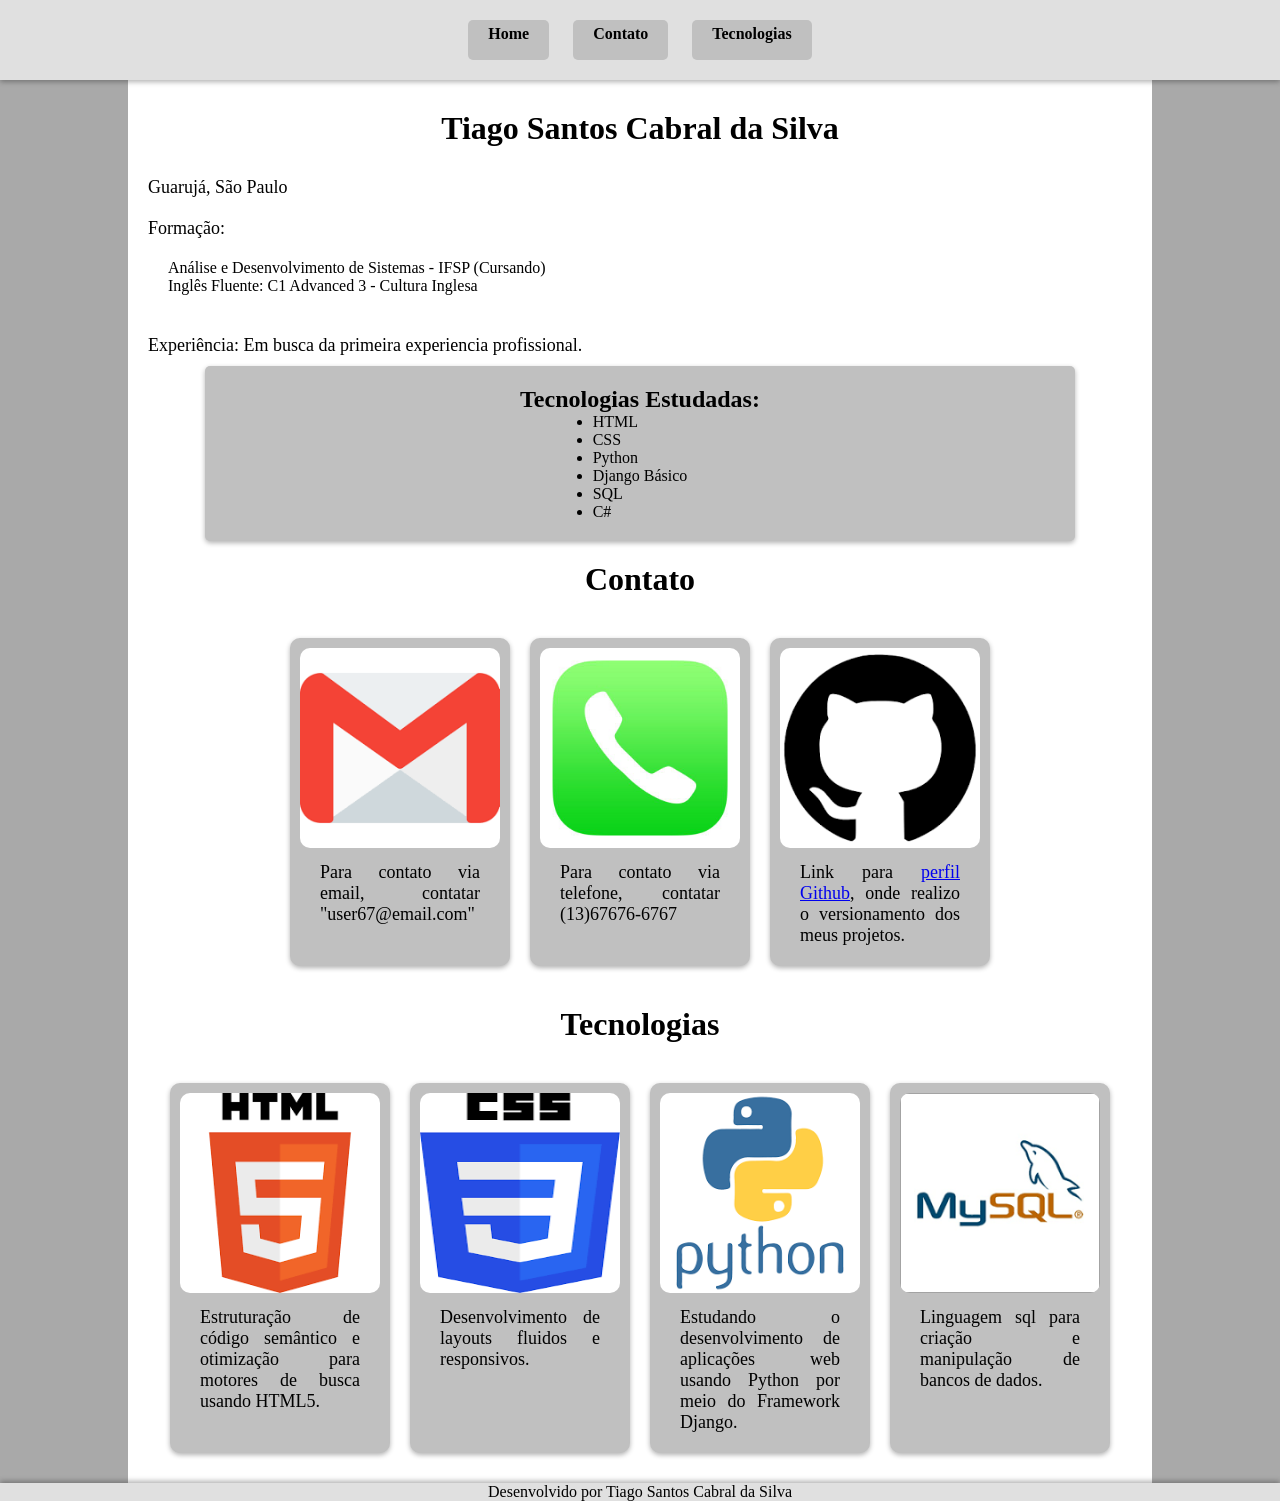
<file: index.html>
<!DOCTYPE html>
<html lang="pt-br">

<head>
    <meta charset="UTF-8">
    <meta name="viewport" content="width=device-width, initial-scale=1.0">
    <title>Currículo</title>
    <link rel="stylesheet" href="style.css">
</head>

<body>
    <header>
        <nav>
            <ul>
                <a href="#home">
                    <li>Home</li>
                </a>
                <a href="#contato">
                    <li>Contato</li>
                </a>
                <a href="#tecnologias">
                    <li>Tecnologias</li>
                </a>
            </ul>
        </nav>
    </header>
    <main>
        <h1 id="home">Tiago Santos Cabral da Silva</h1>
        <p>Guarujá, São Paulo</p>
        <p>
            Formação:
        <ul class="formacao">
            <li>Análise e Desenvolvimento de Sistemas - IFSP (Cursando)</li>
            <li>Inglês Fluente: C1 Advanced 3 - Cultura Inglesa</li>
        </ul>
        </p>
        <p>Experiência: Em busca da primeira experiencia profissional.</p>
        <div class="tecnologias">
            <h2>Tecnologias Estudadas: </h2>
            <ul>
                <li>HTML</li>
                <li>CSS</li>
                <li>Python</li>
                <li>Django Básico</li>
                <li>SQL</li>
                <li>C#</li>
            </ul>
        </div>
        <h1 id="contato">Contato</h1>
        <div class="bloco_horizontal">
            <div class="individual">
                <img src="imagens/email.jpg" alt="">
                <p>Para contato via email, contatar "user67@email.com"</p>
            </div>
            <div class="individual">
                <img src="imagens/telefone.jpg" alt="">
                <p>Para contato via telefone, contatar (13)67676-6767</p>
            </div>
            <div class="individual">
                <img src="imagens/github.png" alt="">
                <p>Link para <a href="https://github.com/tiagoCabralS" target="_blank">perfil Github</a>, onde realizo o versionamento dos meus projetos.</p>
            </div>
        </div>
        <h1 id="tecnologias">Tecnologias</h1>
        <div class="bloco_horizontal">
            <div class="individual">
                <img src="imagens/html5.png" alt="">
                <p>Estruturação de código semântico e otimização para motores de busca usando HTML5.</p>
            </div>
            <div class="individual">
                <img src="imagens/css3.png" alt="">
                <p>Desenvolvimento de layouts fluidos e responsivos.</p>
            </div>
            <div class="individual">
                <img src="imagens/python.png" alt="">
                <p>Estudando o desenvolvimento de aplicações web usando Python por meio do Framework Django.</p>
            </div>
            <div class="individual">
                <img src="imagens/mysql.png" alt="">
                <p>Linguagem sql para criação e manipulação de bancos de dados.</p>
            </div>
        </div>
    </main>
    <footer>
        <p>Desenvolvido por Tiago Santos Cabral da Silva</p>
    </footer>
</body>
</html>
</file>
<file: style.css>
*{
            margin: 0;
            padding: 0;
            scroll-behavior: smooth;
        }
        body{
            background-color: darkgrey;
            
        }
        header{
            position: sticky;
            top: 0;
            width: 100%;
            display: flex;
            justify-content: center;
            background-color: #e0e0e0;
            padding: 10px 0;
            box-shadow: 0px 2px 5px rgba(0,0,0,0.3);
        }
        nav li{
            border-radius: 5px;
            display: inline-block;
            margin: 10px;
            background-color: #c0c0c0;
            padding: 5px 20px;
            height: 30px;
        }
        nav a{
            
            height: 30px;
            width: 80px;
            text-decoration: none;
            color: black;
            font-weight: bold;
        }
        nav a:hover{
            color: red;
        }
        main{
            width: 80vw;
            margin: auto ;
            background-color: white;
            padding: 10px 0px;
        }
        main h1{
            text-align: center;
            padding: 20px 0;
        }
        main p{
            padding: 10px 20px;
            font-size: 18px;
        }
        main img{
            height: 200px;
            width: 200px;
            border-radius: 10px;
        }
        .bloco_horizontal{
            display: flex;
            justify-content: center;
            gap: 20px;
            padding: 20px 0;
        }
        .individual{
            box-shadow: 0px 2px 5px rgba(0,0,0,0.3);
            width: 200px;
            text-align: justify;
            background-color: #c0c0c0;
            border: 10px solid #c0c0c0;
            border-radius: 10px; 
        }
        .formacao{
            padding: 10px 40px;
            list-style-type: none;
        }
        
        .tecnologias{
            box-shadow: 0px 2px 5px rgba(0,0,0,0.3);
            margin: auto ;
            background-color: #c0c0c0;
            width: 85%;
            border-radius: 5px;
            display: flex;
            flex-direction: column;
            align-items: center;
            padding: 20px 0;
        }
        footer{
            box-shadow: 0px -2px 5px rgba(0,0,0,0.3);
            background-color: #e0e0e0;
            text-align: center;
        }
</file>
